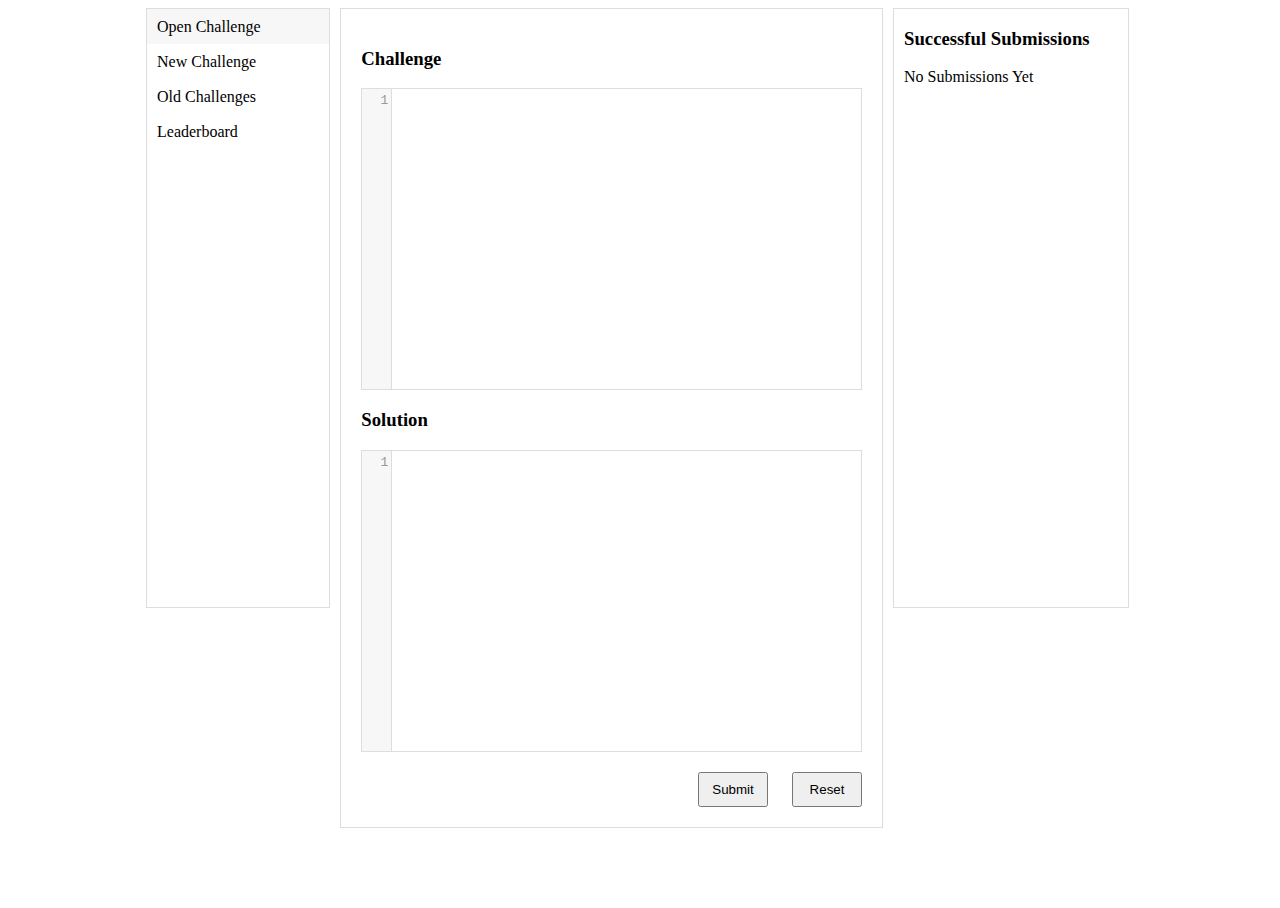
<file: Challenge/index.html>
<!DOCTYPE html>
<html lang="en">
<head>
    <meta charset="UTF-8">
    <title>Code Challenge</title>
    <link rel="stylesheet" href="css/codemirror.css">
    <link rel="stylesheet" href="css/index.css">
    <script type="text/javascript" src="js/codemirror.js"></script>
    <script type="text/javascript" src="js/mode/javascript.js"></script>
    <script src="js/addon/edit/matchbrackets.js"></script>
    <script src="js/addon/comment/continuecomment.js"></script>
    <script src="js/addon/comment/comment.js"></script>
</head>
<body>
    <div class="bodyWrapper">
        <div id="navigationDrawer">
            <div class="navigationItem active" id="openChallengeItem">Open Challenge</div>
            <div class="navigationItem" id="newChallengeItem">New Challenge</div>
            <div class="navigationItem" id="oldChallengeItem">Old Challenges</div>
            <div class="navigationItem" id="leaderboardItem">Leaderboard</div>
        </div>
        <div id="challengeEditor">
            <div id="openChallengeWrapper" class="clwrapper active">
                <h3>Challenge</h3>
                <div id="openClQues" class="codeEditor"></div>
                <h3>Solution</h3>
                <div id="openClSol" class="codeEditor"></div>
                <div class="buttonWrapper">
                    <button id="submitSol" onclick="submitSol()">Submit</button>
                    <button id="resetSol" onclick="resetSol()">Reset</button>
                </div>
            </div>
            <div id="newChallengeWrapper" class="clwrapper">
                <h3>Challenge</h3>
                <div id="newClQues" class="codeEditor"></div>
                <div class="buttonWrapper">
                    <button id="submitQues" onclick="submitQues()">Submit</button>
                    <button id="resetQues" onclick="resetQues()">Reset</button>
                </div>
            </div>
            <div id='oldChallengeWrapper' class="clwrapper">
                <div id="oldChallengeListWrapper" class="oldClChild active">
                    <ul id="oldChallengeList">

                    </ul>
                </div>
                <div id="oldChallenge" class="oldClChild">
                    <div id="backTOClList" onclick="showOldClList()"></div>
                    <h3>Challenge</h3>
                    <div id="oldClQues" class="codeEditor"></div>
                    <h3>Solution</h3>
                    <div id="oldClSol" class="codeEditor"></div>
                </div>
            </div>
        </div>
        <div id="challengeSubmissions">
            <h3>Successful Submissions</h3>
            <ul id="submissionList"></ul>
            <div id="noSubmissions">No Submissions Yet</div>
        </div>
    </div>
    <script type="text/javascript" src="js/index.js"></script>
</body>
</html>
</file>
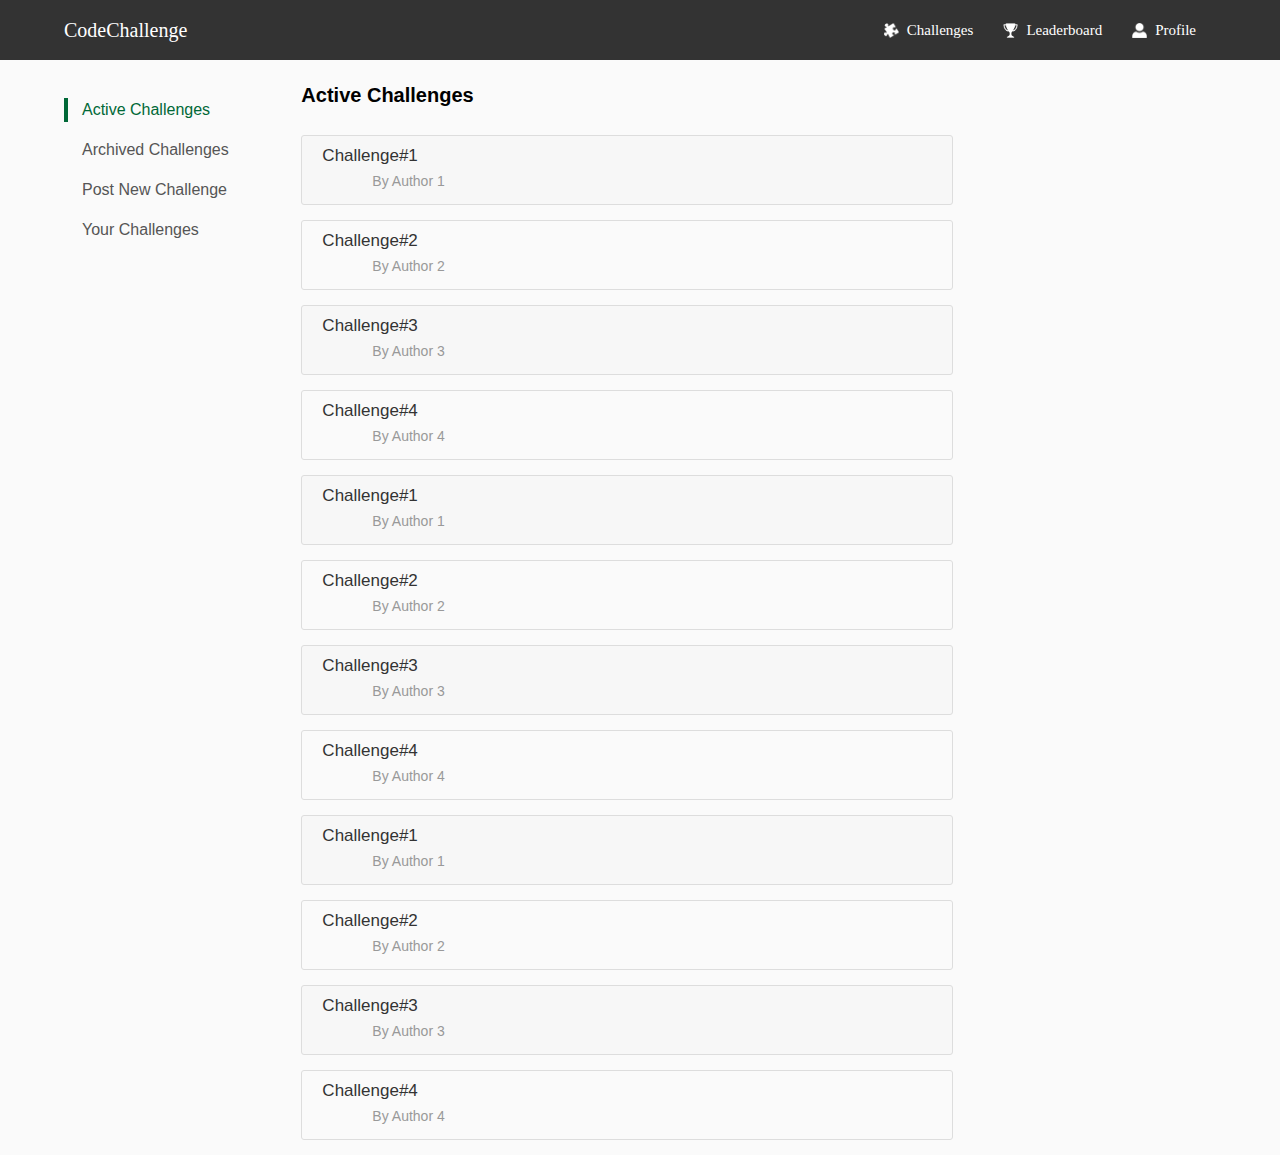
<file: ChallengeLatest/index.html>
<!DOCTYPE html>
<html lang="en">
<head>
    <meta charset="UTF-8">
    <title>Code Challenge</title>
    <link rel="stylesheet" href="css/codemirror.css">
    <link rel="stylesheet" href="css/index.css">
    <script type="text/javascript" src="js/codemirror.js"></script>
    <script type="text/javascript" src="js/mode/javascript.js"></script>
    <script src="js/addon/edit/matchbrackets.js"></script>
    <script src="js/addon/comment/continuecomment.js"></script>
    <script src="js/addon/comment/comment.js"></script>
    <script src="https://ajax.googleapis.com/ajax/libs/jquery/1.11.1/jquery.min.js"></script>
</head>
<body>

    <!--Title Bar-->
    <div id="pagetitle">
        <div class="titleWrapper">
            <div id="title">CodeChallenge</div>
            <ul id="titleList">
                <li id="challengesListItem" class="titleListItem" >Challenges</li>
                <li id="leaderboardListItem" class="titleListItem" >Leaderboard</li>
                <li id="profileListItem" class="titleListItem" >Profile</li>
            </ul>
        </div>
    </div>

    <div class="bodyWrapper">

        <div id="challengeWrapper" class="pageBlock active">

            <div id="navigationDrawer">
                <div class="navigationItem active" id="openChallengeItem">Active Challenges</div>
                <div class="navigationItem" id="oldChallengeItem">Archived Challenges</div>
                <div class="navigationItem" id="newChallengeItem">Post New Challenge</div>
                <div class="navigationItem" id="postedChallengesItem">Your Challenges</div>
            </div>

            <div id="challengeEditor">

                <div id="openChallengeWrapper" class="clwrapper active">
                    <div id="openChallengeListWrapper" class="openClChild active">
                        <div id="openChallengeListTitle" class="challengeTitle">Active Challenges</div>
                        <ul id="openChallengeList">

                        </ul>
                    </div>
                    <div id="openChallenge" class="openClChild">
                        <div id="backToOpenClList" onclick="showOpenClList()"></div>
                        <div class="challengeTitleWrapper">
                            <div id="openChallengeTitle" class="challengeTitle floatTitle">Challenge#3</div>
                            <!--<div class="challengeTitleTabLayout">-->
                                <!--<ul class="challengeOptions">-->
                                    <!--<li id="showOpenChallengeOption" class="challengeOption active">Challenge</li>-->
                                    <!--<li id="showOpenChallengeCommentsOption" class="challengeOption">Comments</li>-->
                                <!--</ul>-->
                            <!--</div>-->
                        </div>
                        <div id="openChallengeQuesWrapper" class="challengeInfoBlockWrapper active">
                            <div id="openClQues" class="codeEditor"></div>
                            <div class="challengeTitle">Solution</div>
                            <div id="openClSol" class="codeEditor"></div>
                            <div class="buttonWrapper">
                                <div id="resetSol" class="button" onclick="resetSol()">Reset</div>
                                <div id="submitSol" class="button" onclick="submitSol()">Submit</div>
                            </div>
                        </div>
                        <div id="openClCommentsWrapper" class="challengeInfoBlockWrapper">
                            <div class="challengeTitle">Comments</div>
                            <ul id="openClCommentsList">

                            </ul>
                            <div>
                                <textarea id="openClComment" class="commentTextArea"></textarea>
                                <div class="buttonWrapper">
                                    <div id="resetComment" class="button" onclick="resetOpenClComment()">Reset</div>
                                    <div id="submitComent" class="button" onclick="submitOpenClComment()">Submit</div>
                                </div>
                            </div>
                        </div>
                    </div>
                </div>


                <div id='oldChallengeWrapper' class="clwrapper">
                    <div id="oldChallengeListWrapper" class="oldClChild active">
                        <div id="oldChallengeListTitle" class="challengeTitle">Old Challenges</div>
                        <ul id="oldChallengeList">

                        </ul>
                    </div>
                    <div id="oldChallenge" class="oldClChild">
                        <div id="backTOClList" onclick="showOldClList()"></div>
                        <div class="challengeTitleWrapper">
                            <div class="challengeTitle floatTitle" id="oldChallengeTitle">Challenge</div>
                            <!--<div class="challengeTitleTabLayout">-->
                                <!--<ul class="challengeOptions">-->
                                    <!--<li id="showOldChallengeOption" class="challengeOption active" onclick="showOldChallenge()">Challenge</li>-->
                                    <!--<li id="showOldChallengeCommentsOption" class="challengeOption" onclick="showOldClComments()">Comments</li>-->
                                <!--</ul>-->
                            <!--</div>-->
                        </div>
                        <div id="oldChallengeQuesWrapper" class="challengeInfoBlockWrapper">
                            <div id="oldClQues" class="codeEditor"></div>
                            <div class="challengeTitle">Solution</div>
                            <div id="oldClSol" class="codeEditor"></div>
                        </div>
                        <div id="oldClCommentsWrapper" class="challengeInfoBlockWrapper">
                            <div class="challengeTitle">Comments</div>
                            <ul id="oldClCommentsList">

                            </ul>
                        </div>
                    </div>
                </div>


                <div id="newChallengeWrapper" class="clwrapper">
                    <div class="challengeTitleWrapper">
                        <div class="challengeTitle floatTitle" id="newChallengeTitle">Challenge</div>
                        <div class="challengeTitleTabLayout">
                            <select name="filetype" id="challengeType" class="challengeMode" onchange="changePostChallengeEditMode()">
                                <option value="auto">Auto Detect Type</option>
                                <option value="text">Plain Text</option>
                                <option value="-">-</option>
                                <option value="applescript">AppleScript</option>
                                <option value="boxnote">BoxNote</option>
                                <option value="c">C</option>
                                <option value="csharp">C#</option>
                                <option value="cpp">C++</option>
                                <option value="css">CSS</option>
                                <option value="csv">CSV</option>
                                <option value="clojure">Clojure</option>
                                <option value="coffeescript">CoffeeScript</option>
                                <option value="cfm">Cold Fusion</option>
                                <option value="d">D</option>
                                <option value="dart">Dart</option>
                                <option value="diff">Diff</option>
                                <option value="dockerfile">Docker</option>
                                <option value="erlang">Erlang</option>
                                <option value="fsharp">F#</option>
                                <option value="fortran">Fortran</option>
                                <option value="go">Go</option>
                                <option value="groovy">Groovy</option>
                                <option value="html">HTML</option>
                                <option value="handlebars">Handlebars</option>
                                <option value="haskell">Haskell</option>
                                <option value="haxe">Haxe</option>
                                <option value="java">Java</option>
                                <option value="javascript">JavaScript/JSON</option>
                                <option value="kotlin">Kotlin</option>
                                <option value="latex">LaTeX/sTeX</option>
                                <option value="lisp">Lisp</option>
                                <option value="lua">Lua</option>
                                <option value="matlab">MATLAB</option>
                                <option value="mumps">MUMPS</option>
                                <option value="markdown">Markdown (raw)</option>
                                <option value="ocaml">OCaml</option>
                                <option value="objc">Objective-C</option>
                                <option value="php">PHP</option>
                                <option value="pascal">Pascal</option>
                                <option value="perl">Perl</option>
                                <option value="pig">Pig</option>
                                <option value="post">Post</option>
                                <option value="powershell">Powershell</option>
                                <option value="puppet">Puppet</option>
                                <option value="python">Python</option>
                                <option value="r">R</option>
                                <option value="ruby">Ruby</option>
                                <option value="rust">Rust</option>
                                <option value="sql">SQL</option>
                                <option value="sass">Sass</option>
                                <option value="scala">Scala</option>
                                <option value="scheme">Scheme</option>
                                <option value="shell">Shell</option>
                                <option value="smalltalk">Smalltalk</option>
                                <option value="swift">Swift</option>
                                <option value="tsv">TSV</option>
                                <option value="vb">VB.NET</option>
                                <option value="vbscript">VBScript</option>
                                <option value="velocity">Velocity</option>
                                <option value="verilog">Verilog</option>
                                <option value="xml">XML</option>
                                <option value="yaml">YAML</option>
                            </select>
                        </div>
                    </div>
                    <div id="newClQues" class="codeEditor"></div>
                    <div class="buttonWrapper">
                        <div id="resetQues" class="button" onclick="resetQues()">Reset</div>
                        <div id="submitQues" class="button" onclick="submitQues()">Submit</div>
                    </div>
                </div>


                <div id="postedChallengesWrapper" class="clwrapper">
                    <div id="postedChallengeListWrapper" class="postedClChild active">
                        <div id="postedChallengeListTitle" class="challengeTitle">Your Challenges</div>
                        <ul id="postedChallengeList">

                        </ul>
                    </div>
                    <div id="postedChallenge" class="postedClChild">
                        <div id="backTOPostedClList" onclick="showPostedClList()"></div>
                        <div class="challengeTitleWrapper">
                            <div class="challengeTitle floatTitle" id="postedChallengeTitle">Challenge</div>
                            <div class="challengeTitleTabLayout">
                                <ul class="challengeOptions">
                                    <li id="showPostedChallengeOption" class="challengeOption active" onclick="showPostedChallenge()">Challenge</li>
                                    <!--<li id="showPostedChallengeCommentsOption" class="challengeOption" onclick="showPostedClComments()">Comments</li>-->
                                    <li id="showPostedChallengeSubmissionsOption" class="challengeOption" onclick="showPostedClSubmissions()">Submissions</li>
                                </ul>
                            </div>
                        </div>
                        <div id="postedChallengeWrapper" class="challengeBlockWrapper active">
                            <div id="postedChallengeQuesWrapper" class="challengeInfoBlockWrapper">
                                <div id="postedClQues" class="codeEditor"></div>
                                <div class="challengeTitle">Solution</div>
                                <div id="postedClSol" class="codeEditor"></div>
                                <div class="buttonWrapper">
                                    <div id="resetPostSolution" class="button" onclick="resetPostSol()">Reset</div>
                                    <div id="postSolution" class="button" onclick="postSol()">Submit</div>
                                </div>
                            </div>
                            <div id="postedClCommentsWrapper" class="challengeInfoBlockWrapper">
                                <div class="challengeTitle">Comments</div>
                                <ul id="postedClCommentsList">

                                </ul>
                            </div>
                        </div>
                        <div id="submittedSolutionsWrapper" class="challengeBlockWrapper">

                        </div>
                    </div>
                </div>
            </div>


            <div id="challengeSubmissions">
                <div id="submissionListTitle">Successful Submissions</div>
                <div id="submissionListWrapper">
                    <ul id="submissionList">

                    </ul>
                </div>
                <div id="noSubmissions">No Submissions Yet</div>
            </div>

        </div>

        <div id="leaderboardWrapper" class="pageBlock">
            <div id="leaderboardTitle">Leaderboard</div>
            <table id="leaderboardTable">
                <colgroup>
                    <col style="width:20%">
                    <col style="width:60%">
                    <col style="width:20%">
                </colgroup>
                <tbody>
                    <tr>
                        <th>Rank</th>
                        <th>Challenger</th>
                        <th>Answers</th>
                    </tr>
                    <tr>
                        <td>Rank</td>
                        <td>Challenger</td>
                        <td>Answers</td>
                    </tr>
                    <tr>
                        <td>Rank</td>
                        <td>Challenger</td>
                        <td>Answers</td>
                    </tr>
                    <tr>
                        <td>Rank</td>
                        <td>Challenger</td>
                        <td>Answers</td>
                    </tr>
                </tbody>
            </table>
        </div>

        <div id="profileWrapper" class="pageBlock">
            <div id="profileTitle">Profile</div>
            <table id="profileTable">
                <colgroup>
                    <col style="width:20%">
                    <col style="width:80%">
                </colgroup>
                <tbody>
                <tr>
                    <td>Name:</td>
                    <td>Manga Venkatesh</td>
                </tr>
                <tr>
                    <td>Score:</td>
                    <td>13</td>
                </tr>
                </tbody>
            </table>
            <div id="logoutBtn" class="button">Logout</div>
        </div>

    </div>

    <script type="text/javascript" src="js/index.js"></script>
</body>
</html>
</file>
<file: Challenge/css/codemirror.css>
/* BASICS */

.CodeMirror {
  /* Set height, width, borders, and global font properties here */
  font-family: monospace;
  height: 300px;
  color: black;
}

/* PADDING */

.CodeMirror-lines {
  padding: 4px 0; /* Vertical padding around content */
}
.CodeMirror pre {
  padding: 0 4px; /* Horizontal padding of content */
}

.CodeMirror-scrollbar-filler, .CodeMirror-gutter-filler {
  background-color: white; /* The little square between H and V scrollbars */
}

/* GUTTER */

.CodeMirror-gutters {
  border-right: 1px solid #ddd;
  background-color: #f7f7f7;
  white-space: nowrap;
}
.CodeMirror-linenumbers {}
.CodeMirror-linenumber {
  padding: 0 3px 0 5px;
  min-width: 20px;
  text-align: right;
  color: #999;
  white-space: nowrap;
}

.CodeMirror-guttermarker { color: black; }
.CodeMirror-guttermarker-subtle { color: #999; }

/* CURSOR */

.CodeMirror-cursor {
  border-left: 1px solid black;
  border-right: none;
  width: 0;
}
/* Shown when moving in bi-directional text */
.CodeMirror div.CodeMirror-secondarycursor {
  border-left: 1px solid silver;
}
.cm-fat-cursor .CodeMirror-cursor {
  width: auto;
  border: 0;
  background: #7e7;
}
.cm-fat-cursor div.CodeMirror-cursors {
  z-index: 1;
}

.cm-animate-fat-cursor {
  width: auto;
  border: 0;
  -webkit-animation: blink 1.06s steps(1) infinite;
  -moz-animation: blink 1.06s steps(1) infinite;
  animation: blink 1.06s steps(1) infinite;
  background-color: #7e7;
}
@-moz-keyframes blink {
  0% {}
  50% { background-color: transparent; }
  100% {}
}
@-webkit-keyframes blink {
  0% {}
  50% { background-color: transparent; }
  100% {}
}
@keyframes blink {
  0% {}
  50% { background-color: transparent; }
  100% {}
}

/* Can style cursor different in overwrite (non-insert) mode */
.CodeMirror-overwrite .CodeMirror-cursor {}

.cm-tab { display: inline-block; text-decoration: inherit; }

.CodeMirror-ruler {
  border-left: 1px solid #ccc;
  position: absolute;
}

/* DEFAULT THEME */

.cm-s-default .cm-header {color: blue;}
.cm-s-default .cm-quote {color: #090;}
.cm-negative {color: #d44;}
.cm-positive {color: #292;}
.cm-header, .cm-strong {font-weight: bold;}
.cm-em {font-style: italic;}
.cm-link {text-decoration: underline;}
.cm-strikethrough {text-decoration: line-through;}

.cm-s-default .cm-keyword {color: #708;}
.cm-s-default .cm-atom {color: #219;}
.cm-s-default .cm-number {color: #164;}
.cm-s-default .cm-def {color: #00f;}
.cm-s-default .cm-variable,
.cm-s-default .cm-punctuation,
.cm-s-default .cm-property,
.cm-s-default .cm-operator {}
.cm-s-default .cm-variable-2 {color: #05a;}
.cm-s-default .cm-variable-3 {color: #085;}
.cm-s-default .cm-comment {color: #a50;}
.cm-s-default .cm-string {color: #a11;}
.cm-s-default .cm-string-2 {color: #f50;}
.cm-s-default .cm-meta {color: #555;}
.cm-s-default .cm-qualifier {color: #555;}
.cm-s-default .cm-builtin {color: #30a;}
.cm-s-default .cm-bracket {color: #997;}
.cm-s-default .cm-tag {color: #170;}
.cm-s-default .cm-attribute {color: #00c;}
.cm-s-default .cm-hr {color: #999;}
.cm-s-default .cm-link {color: #00c;}

.cm-s-default .cm-error {color: #f00;}
.cm-invalidchar {color: #f00;}

.CodeMirror-composing { border-bottom: 2px solid; }

/* Default styles for common addons */

div.CodeMirror span.CodeMirror-matchingbracket {color: #0f0;}
div.CodeMirror span.CodeMirror-nonmatchingbracket {color: #f22;}
.CodeMirror-matchingtag { background: rgba(255, 150, 0, .3); }
.CodeMirror-activeline-background {background: #e8f2ff;}

/* STOP */

/* The rest of this file contains styles related to the mechanics of
   the editor. You probably shouldn't touch them. */

.CodeMirror {
  position: relative;
  overflow: hidden;
  background: white;
}

.CodeMirror-scroll {
  overflow: scroll !important; /* Things will break if this is overridden */
  /* 30px is the magic margin used to hide the element's real scrollbars */
  /* See overflow: hidden in .CodeMirror */
  margin-bottom: -30px; margin-right: -30px;
  padding-bottom: 30px;
  height: 100%;
  outline: none; /* Prevent dragging from highlighting the element */
  position: relative;
}
.CodeMirror-sizer {
  position: relative;
  border-right: 30px solid transparent;
}

/* The fake, visible scrollbars. Used to force redraw during scrolling
   before actual scrolling happens, thus preventing shaking and
   flickering artifacts. */
.CodeMirror-vscrollbar, .CodeMirror-hscrollbar, .CodeMirror-scrollbar-filler, .CodeMirror-gutter-filler {
  position: absolute;
  z-index: 6;
  display: none;
}
.CodeMirror-vscrollbar {
  right: 0; top: 0;
  overflow-x: hidden;
  overflow-y: scroll;
}
.CodeMirror-hscrollbar {
  bottom: 0; left: 0;
  overflow-y: hidden;
  overflow-x: scroll;
}
.CodeMirror-scrollbar-filler {
  right: 0; bottom: 0;
}
.CodeMirror-gutter-filler {
  left: 0; bottom: 0;
}

.CodeMirror-gutters {
  position: absolute; left: 0; top: 0;
  z-index: 3;
}
.CodeMirror-gutter {
  white-space: normal;
  height: 100%;
  display: inline-block;
  vertical-align: top;
  margin-bottom: -30px;
  /* Hack to make IE7 behave */
  *zoom:1;
  *display:inline;
}
.CodeMirror-gutter-wrapper {
  position: absolute;
  z-index: 4;
  background: none !important;
  border: none !important;
}
.CodeMirror-gutter-background {
  position: absolute;
  top: 0; bottom: 0;
  z-index: 4;
}
.CodeMirror-gutter-elt {
  position: absolute;
  cursor: default;
  z-index: 4;
}
.CodeMirror-gutter-wrapper {
  -webkit-user-select: none;
  -moz-user-select: none;
  user-select: none;
}

.CodeMirror-lines {
  cursor: text;
  min-height: 1px; /* prevents collapsing before first draw */
}
.CodeMirror pre {
  /* Reset some styles that the rest of the page might have set */
  -moz-border-radius: 0; -webkit-border-radius: 0; border-radius: 0;
  border-width: 0;
  background: transparent;
  font-family: inherit;
  font-size: inherit;
  margin: 0;
  white-space: pre;
  word-wrap: normal;
  line-height: inherit;
  color: inherit;
  z-index: 2;
  position: relative;
  overflow: visible;
  -webkit-tap-highlight-color: transparent;
}
.CodeMirror-wrap pre {
  word-wrap: break-word;
  white-space: pre-wrap;
  word-break: normal;
}

.CodeMirror-linebackground {
  position: absolute;
  left: 0; right: 0; top: 0; bottom: 0;
  z-index: 0;
}

.CodeMirror-linewidget {
  position: relative;
  z-index: 2;
  overflow: auto;
}

.CodeMirror-widget {}

.CodeMirror-code {
  outline: none;
}

/* Force content-box sizing for the elements where we expect it */
.CodeMirror-scroll,
.CodeMirror-sizer,
.CodeMirror-gutter,
.CodeMirror-gutters,
.CodeMirror-linenumber {
  -moz-box-sizing: content-box;
  box-sizing: content-box;
}

.CodeMirror-measure {
  position: absolute;
  width: 100%;
  height: 0;
  overflow: hidden;
  visibility: hidden;
}

.CodeMirror-cursor { position: absolute; }
.CodeMirror-measure pre { position: static; }

div.CodeMirror-cursors {
  visibility: hidden;
  position: relative;
  z-index: 3;
}
div.CodeMirror-dragcursors {
  visibility: visible;
}

.CodeMirror-focused div.CodeMirror-cursors {
  visibility: visible;
}

.CodeMirror-selected { background: #d9d9d9; }
.CodeMirror-focused .CodeMirror-selected { background: #d7d4f0; }
.CodeMirror-crosshair { cursor: crosshair; }
.CodeMirror-line::selection, .CodeMirror-line > span::selection, .CodeMirror-line > span > span::selection { background: #d7d4f0; }
.CodeMirror-line::-moz-selection, .CodeMirror-line > span::-moz-selection, .CodeMirror-line > span > span::-moz-selection { background: #d7d4f0; }

.cm-searching {
  background: #ffa;
  background: rgba(255, 255, 0, .4);
}

/* IE7 hack to prevent it from returning funny offsetTops on the spans */
.CodeMirror span { *vertical-align: text-bottom; }

/* Used to force a border model for a node */
.cm-force-border { padding-right: .1px; }

@media print {
  /* Hide the cursor when printing */
  .CodeMirror div.CodeMirror-cursors {
    visibility: hidden;
  }
}

/* See issue #2901 */
.cm-tab-wrap-hack:after { content: ''; }

/* Help users use markselection to safely style text background */
span.CodeMirror-selectedtext { background: none; }
</file>
<file: Challenge/css/index.css>
html{
    height: 100%;
}

body{
    width: 100%;
    min-width: 900px;
    min-height: 100%;
}

.bodyWrapper{
    margin: 0px auto;
    width: 80%;
    min-width: 900px;
}

#navigationDrawer{
    width: 18%;
    min-width: 160px;
    min-height: 600px;
    margin-left: 10px;
    float: left;
    border: 1px solid #dddddd;
    box-sizing: border-box;
}

#challengeEditor{
    width: 53%;
    float: left;
    min-width: 485px;
    min-height: 600px;
    margin-left: 10px;
    border: 1px solid #dddddd;
    box-sizing: border-box;
}

#challengeSubmissions{
    width: 23%;
    min-width: 200px;
    min-height: 600px;
    float: left;
    padding-left: 10px;
    padding-bottom: 20px;
    margin:0px 10px;
    box-sizing: border-box;
    border: 1px solid #dddddd;
}

.navigationItem{
    width: 100%;
    height: 35px;
    line-height: 35px;
    padding-left: 10px;
    cursor: pointer;
    box-sizing: border-box;
}

.navigationItem.active{
    background: #f7f7f7;
}

.clwrapper{
    width: 100%;
    min-width: 500px;
    padding: 20px;
    box-sizing: border-box;
    display: none;
}

.clwrapper.active{
    display: block;
}

.codeEditor{
    border: 1px solid #ddd;
}

.buttonWrapper{
    width: auto;
    float: right;
    margin: 20px 0px;
}

button{
    width: 70px;
    height: 35px;
    cursor: pointer;
    margin-left: 20px;
}

.oldClChild{
    display: none;
}

.oldClChild.active{
    display: block;
}

#backTOClList{
    width: 50px;
    height: 50px;
    background-image: url("../images/back.png");
    background-repeat: no-repeat;
    background-position: center;
    background-size: 100%;
    cursor: pointer;
}
</file>
<file: ChallengeLatest/css/codemirror.css>
/* BASICS */

.CodeMirror {
  /* Set height, width, borders, and global font properties here */
  font-family: monospace;
  height: 300px;
  color: black;
}

/* PADDING */

.CodeMirror-lines {
  padding: 4px 0; /* Vertical padding around content */
}
.CodeMirror pre {
  padding: 0 4px; /* Horizontal padding of content */
}

.CodeMirror-scrollbar-filler, .CodeMirror-gutter-filler {
  background-color: white; /* The little square between H and V scrollbars */
}

/* GUTTER */

.CodeMirror-gutters {
  border-right: 1px solid #ddd;
  background-color: #f7f7f7;
  white-space: nowrap;
}
.CodeMirror-linenumbers {}
.CodeMirror-linenumber {
  padding: 0 3px 0 5px;
  min-width: 20px;
  text-align: right;
  color: #999;
  white-space: nowrap;
}

.CodeMirror-guttermarker { color: black; }
.CodeMirror-guttermarker-subtle { color: #999; }

/* CURSOR */

.CodeMirror-cursor {
  border-left: 1px solid black;
  border-right: none;
  width: 0;
}
/* Shown when moving in bi-directional text */
.CodeMirror div.CodeMirror-secondarycursor {
  border-left: 1px solid silver;
}
.cm-fat-cursor .CodeMirror-cursor {
  width: auto;
  border: 0;
  background: #7e7;
}
.cm-fat-cursor div.CodeMirror-cursors {
  z-index: 1;
}

.cm-animate-fat-cursor {
  width: auto;
  border: 0;
  -webkit-animation: blink 1.06s steps(1) infinite;
  -moz-animation: blink 1.06s steps(1) infinite;
  animation: blink 1.06s steps(1) infinite;
  background-color: #7e7;
}
@-moz-keyframes blink {
  0% {}
  50% { background-color: transparent; }
  100% {}
}
@-webkit-keyframes blink {
  0% {}
  50% { background-color: transparent; }
  100% {}
}
@keyframes blink {
  0% {}
  50% { background-color: transparent; }
  100% {}
}

/* Can style cursor different in overwrite (non-insert) mode */
.CodeMirror-overwrite .CodeMirror-cursor {}

.cm-tab { display: inline-block; text-decoration: inherit; }

.CodeMirror-ruler {
  border-left: 1px solid #ccc;
  position: absolute;
}

/* DEFAULT THEME */

.cm-s-default .cm-header {color: blue;}
.cm-s-default .cm-quote {color: #090;}
.cm-negative {color: #d44;}
.cm-positive {color: #292;}
.cm-header, .cm-strong {font-weight: bold;}
.cm-em {font-style: italic;}
.cm-link {text-decoration: underline;}
.cm-strikethrough {text-decoration: line-through;}

.cm-s-default .cm-keyword {color: #708;}
.cm-s-default .cm-atom {color: #219;}
.cm-s-default .cm-number {color: #164;}
.cm-s-default .cm-def {color: #00f;}
.cm-s-default .cm-variable,
.cm-s-default .cm-punctuation,
.cm-s-default .cm-property,
.cm-s-default .cm-operator {}
.cm-s-default .cm-variable-2 {color: #05a;}
.cm-s-default .cm-variable-3 {color: #085;}
.cm-s-default .cm-comment {color: #a50;}
.cm-s-default .cm-string {color: #a11;}
.cm-s-default .cm-string-2 {color: #f50;}
.cm-s-default .cm-meta {color: #555;}
.cm-s-default .cm-qualifier {color: #555;}
.cm-s-default .cm-builtin {color: #30a;}
.cm-s-default .cm-bracket {color: #997;}
.cm-s-default .cm-tag {color: #170;}
.cm-s-default .cm-attribute {color: #00c;}
.cm-s-default .cm-hr {color: #999;}
.cm-s-default .cm-link {color: #00c;}

.cm-s-default .cm-error {color: #f00;}
.cm-invalidchar {color: #f00;}

.CodeMirror-composing { border-bottom: 2px solid; }

/* Default styles for common addons */

div.CodeMirror span.CodeMirror-matchingbracket {color: #0f0;}
div.CodeMirror span.CodeMirror-nonmatchingbracket {color: #f22;}
.CodeMirror-matchingtag { background: rgba(255, 150, 0, .3); }
.CodeMirror-activeline-background {background: #e8f2ff;}

/* STOP */

/* The rest of this file contains styles related to the mechanics of
   the editor. You probably shouldn't touch them. */

.CodeMirror {
  position: relative;
  overflow: hidden;
  background: white;
}

.CodeMirror-scroll {
  overflow: scroll !important; /* Things will break if this is overridden */
  /* 30px is the magic margin used to hide the element's real scrollbars */
  /* See overflow: hidden in .CodeMirror */
  margin-bottom: -30px; margin-right: -30px;
  padding-bottom: 30px;
  height: 100%;
  outline: none; /* Prevent dragging from highlighting the element */
  position: relative;
}
.CodeMirror-sizer {
  position: relative;
  border-right: 30px solid transparent;
}

/* The fake, visible scrollbars. Used to force redraw during scrolling
   before actual scrolling happens, thus preventing shaking and
   flickering artifacts. */
.CodeMirror-vscrollbar, .CodeMirror-hscrollbar, .CodeMirror-scrollbar-filler, .CodeMirror-gutter-filler {
  position: absolute;
  z-index: 6;
  display: none;
}
.CodeMirror-vscrollbar {
  right: 0; top: 0;
  overflow-x: hidden;
  overflow-y: scroll;
}
.CodeMirror-hscrollbar {
  bottom: 0; left: 0;
  overflow-y: hidden;
  overflow-x: scroll;
}
.CodeMirror-scrollbar-filler {
  right: 0; bottom: 0;
}
.CodeMirror-gutter-filler {
  left: 0; bottom: 0;
}

.CodeMirror-gutters {
  position: absolute; left: 0; top: 0;
  z-index: 3;
}
.CodeMirror-gutter {
  white-space: normal;
  height: 100%;
  display: inline-block;
  vertical-align: top;
  margin-bottom: -30px;
  /* Hack to make IE7 behave */
  *zoom:1;
  *display:inline;
}
.CodeMirror-gutter-wrapper {
  position: absolute;
  z-index: 4;
  background: none !important;
  border: none !important;
}
.CodeMirror-gutter-background {
  position: absolute;
  top: 0; bottom: 0;
  z-index: 4;
}
.CodeMirror-gutter-elt {
  position: absolute;
  cursor: default;
  z-index: 4;
}
.CodeMirror-gutter-wrapper {
  -webkit-user-select: none;
  -moz-user-select: none;
  user-select: none;
}

.CodeMirror-lines {
  cursor: text;
  min-height: 1px; /* prevents collapsing before first draw */
}
.CodeMirror pre {
  /* Reset some styles that the rest of the page might have set */
  -moz-border-radius: 0; -webkit-border-radius: 0; border-radius: 0;
  border-width: 0;
  background: transparent;
  font-family: inherit;
  font-size: inherit;
  margin: 0;
  white-space: pre;
  word-wrap: normal;
  line-height: inherit;
  color: inherit;
  z-index: 2;
  position: relative;
  overflow: visible;
  -webkit-tap-highlight-color: transparent;
}
.CodeMirror-wrap pre {
  word-wrap: break-word;
  white-space: pre-wrap;
  word-break: normal;
}

.CodeMirror-linebackground {
  position: absolute;
  left: 0; right: 0; top: 0; bottom: 0;
  z-index: 0;
}

.CodeMirror-linewidget {
  position: relative;
  z-index: 2;
  overflow: auto;
}

.CodeMirror-widget {}

.CodeMirror-code {
  outline: none;
}

/* Force content-box sizing for the elements where we expect it */
.CodeMirror-scroll,
.CodeMirror-sizer,
.CodeMirror-gutter,
.CodeMirror-gutters,
.CodeMirror-linenumber {
  -moz-box-sizing: content-box;
  box-sizing: content-box;
}

.CodeMirror-measure {
  position: absolute;
  width: 100%;
  height: 0;
  overflow: hidden;
  visibility: hidden;
}

.CodeMirror-cursor { position: absolute; }
.CodeMirror-measure pre { position: static; }

div.CodeMirror-cursors {
  visibility: hidden;
  position: relative;
  z-index: 3;
}
div.CodeMirror-dragcursors {
  visibility: visible;
}

.CodeMirror-focused div.CodeMirror-cursors {
  visibility: visible;
}

.CodeMirror-selected { background: #d9d9d9; }
.CodeMirror-focused .CodeMirror-selected { background: #d7d4f0; }
.CodeMirror-crosshair { cursor: crosshair; }
.CodeMirror-line::selection, .CodeMirror-line > span::selection, .CodeMirror-line > span > span::selection { background: #d7d4f0; }
.CodeMirror-line::-moz-selection, .CodeMirror-line > span::-moz-selection, .CodeMirror-line > span > span::-moz-selection { background: #d7d4f0; }

.cm-searching {
  background: #ffa;
  background: rgba(255, 255, 0, .4);
}

/* IE7 hack to prevent it from returning funny offsetTops on the spans */
.CodeMirror span { *vertical-align: text-bottom; }

/* Used to force a border model for a node */
.cm-force-border { padding-right: .1px; }

@media print {
  /* Hide the cursor when printing */
  .CodeMirror div.CodeMirror-cursors {
    visibility: hidden;
  }
}

/* See issue #2901 */
.cm-tab-wrap-hack:after { content: ''; }

/* Help users use markselection to safely style text background */
span.CodeMirror-selectedtext { background: none; }
</file>
<file: ChallengeLatest/css/index.css>
html{
    height: 100%;
    background-color: #fafafa;
}

body{
    width: 100%;
    min-width: 1000px;
    min-height: 100%;
    margin: 0px;
    font-family: "Whitney SSm A", "Whitney SSm B", "Avenir", "Helvetica Neue", "Segoe UI", Helvetica, Arial, "Ubuntu", sans-serif;
    overflow: scroll;
}

* {
    user-select: none;
    -webkit-touch-callout: none; /* disable the IOS popup when long-press on a link */
    tap-highlight-color: rgba(0,0,0,0);
}

input[type='text'], textarea, [contenteditable] {
    user-select:text;
}

.bodyWrapper{
    margin: 0px auto;
    margin-bottom: 40px;
    width: 90%;
    max-width: 1240px;
    min-width: 1024px;
}

#pagetitle{
    width: 100%;
    height: 60px;
    background-color: #333333;
}

.titleWrapper{
    margin: 0px auto;
    width: 90%;
    max-width: 1240px;
    min-width: 1024px;
    font-family: "Helvetica Neue";
    color: white;
}

#title{
    float: left;
    line-height: 60px;
    font-size: 20px;
    color: #FFFFFF;
}

#titleList{
    height: 60px;
    float: right;
    line-height: 60px;
    font-size: 15px;
    color: #FFFFFF;
}

.titleListItem{
    position: relative;
    float: left;
    width: auto;
    padding: 0px 10px 0px 23px;
    margin: 0px 10px;
    box-sizing: border-box;
    cursor: pointer;
}

.titleListItem::before{
    content: '';
    background-size: 15px;
    background-repeat: no-repeat;
    background-position: center;
    position: absolute;
    top:0px;
    left: 0px;
    bottom: 0px;
    height: 15px;
    width: 15px;
    margin: auto 0px;
}

#challengesListItem::before{
    background-image: url('../images/challenge.png');
}

#leaderboardListItem::before{
    background-image: url('../images/leaderboard.png');
}

#profileListItem::before{
    background-image: url("../images/profile.png");
}

#navigationDrawer{
    width: 18%;
    min-width: 184px;
    float: left;
    margin-top: 30px;
    box-sizing: border-box;
}

#challengeEditor{
    width: 60%;
    float: left;
    min-width: 615px;
    min-height: 600px;
    margin-left: 10px;
    box-sizing: border-box;
}

.navigationItem{
    position: relative;
    width: 100%;
    height: 40px;
    line-height: 40px;
    padding-left: 18px;
    cursor: pointer;
    box-sizing: border-box;
    color: #555555;
}

.navigationItem:hover{
    color: #006837;
}

.navigationItem:hover::before{
    content: '';
    position: absolute;
    width: 0px;
    top: 8px;
    bottom: 8px;
    left: 0px;
    border: 2px solid #006837;
}

.navigationItem.active{
    color: #006837;
}

.navigationItem.active::before{
    content: '';
    position: absolute;
    width: 0px;
    top: 8px;
    bottom: 8px;
    left: 0px;
    border: 2px solid #006837;
}

.clwrapper{
    width: 100%;
    min-width: 500px;
    padding: 0px 20px;
    box-sizing: border-box;
    display: none;
}

.clwrapper.active{
    display: block;
}

.codeEditor{
    border: 1px solid #ddd;
    border-radius: 3px;
}

.buttonWrapper{
    width: auto;
    margin: 20px 0px;
    height: 35px;
}

.button{
    width: 70px;
    height: 35px;
    line-height: 35px;
    cursor: pointer;
    margin-left: 20px;
    font-size: 14px;
    background: #f7f7f7;
    text-align: center;
    border: 1px solid #cccccc;
    border-radius: 3px;
    float: right;
}

.button:hover{
    background: #DDDDDD;
}

.openClChild{
    display: none;
}

.openClChild.active{
    display: block;
}

.oldClChild{
    display: none;
}

.oldClChild.active{
    display: block;
}

#backTOClList, #backToOpenClList{
    width: 50px;
    height: 50px;
    background-image: url("../images/back.png");
    background-repeat: no-repeat;
    background-position: center;
    background-size: 100%;
    cursor: pointer;
}

ul{
    list-style-type: none;
    padding: 0px;
    margin: 0px;
}

#oldChallengeList li{
    height: 70px;
    cursor: pointer;
    padding: 5px 20px;
    box-sizing: border-box;
    margin: 15px 0px;
    border: 1px solid #dddddd;
    border-radius: 3px;
}

#oldChallengeList li:nth-child(odd){
    background-color: #f7f7f7;
}

#oldChallengeList li:hover{
    background-color: #EEEEEE;
}

#oldChallengeList .challengeName{
    height: 30px;
    line-height: 30px;
    font-size: 17px;
    color: #333333;
}

#oldChallengeList .challengeOwner{
    height: 20px;
    line-height: 20px;
    font-size: 14px;
    color: #999999;
    padding-left: 50px;
}

#oldChallenge, #openChallenge{
    padding:20px;
}

.challengeTitleWrapper{
    height: 70px;
}

.challengeTitle{
    height: 50px;
    line-height: 50px;
    font-size: 20px;
    font-weight: bold;
    margin: 10px 0px;
}

.floatTitle{
    float: left;
}

.challengeTitleTabLayout{
    float: right;
    margin: 10px 0px;
}

.challengeOption{
    float: left;
    height: 40px;
    margin: 5px 0px;
    text-align: center;
    padding: 0px 10px;
    line-height: 40px;
    font-size: 14px;
    box-sizing: border-box;
    overflow: hidden;
    white-space: nowrap;
    text-overflow: ellipsis;
    cursor: pointer;
    border-radius: 5px 5px 0px 0px;
}

.challengeOption:hover{
    background-color: #f7f7f7;
}

.challengeOption.active{
    background-color: #d9d9d9;
    color: white;
}

#challengeSubmissions{
    width: 18%;
    min-width: 185px;
    float: left;
    padding-bottom: 20px;
    margin: 60px 10px 10px 10px;
    box-sizing: border-box;
    /*border: 1px solid #dddddd;*/
    /*background-color: #FFFFFF;*/
}

#submissionListTitle{
    padding-left: 10px;
    height: 40px;
    line-height: 40px;
    font-size: 18px;
    font-weight: bold;
    color: #aaaaaa;
    overflow: hidden;
    white-space: nowrap;
    text-overflow: ellipsis;
}

#submissionListWrapper{
    height: 540px;
    overflow: auto;
}

#submissionList li{
    height: 35px;
    padding: 0px 10px;
    line-height: 35px;
    font-size: 14px;
    box-sizing: border-box;
    overflow: hidden;
    white-space: nowrap;
    text-overflow: ellipsis;
}

#submissionList li:hover{
    background-color: #f7f7f7;
}

#noSubmissions{
    height: 35px;
    padding: 0px 10px;
    line-height: 35px;
    font-size: 14px;
    box-sizing: border-box;
}

#leaderboardWrapper, #profileWrapper{
    width: 75%;
    margin: 0px auto;
}

#leaderboardTitle, #profileTitle{
    height: 50px;
    line-height: 50px;
    font-size: 20px;
    margin: 20px 0px;
    font-weight: bold;
}

#leaderboardTable, #profileTable{
    width: 100%;
    border-collapse: collapse;
    border: 1px solid #cccccc;
}

#leaderboardTable th{
    height: 50px;
    line-height: 50px;
    font-size: 16px;
    text-align: left;
    border-bottom: 1px solid #cccccc;
    padding-left: 20px;
}

#leaderboardTable td{
    height: 50px;
    line-height: 50px;
    font-size: 16px;
    text-align: left;
    border-bottom: 1px solid #cccccc;
    color: #777777;
    padding-left: 20px;
}

#profileTable td{
    height: 50px;
    line-height: 50px;
    font-size: 16px;
    text-align: left;
    border-bottom: 1px solid #cccccc;
    color: #777777;
    padding-left: 20px;
}

#profileTable td:nth-child(odd){
    color: #111111;
}

#logoutBtn{
    margin: 20px 0px;
}

.pageBlock{
    display: none;
}

.pageBlock.active{
    display: block;
}

.challengeBlockWrapper{
    display: none;
}

.challengeBlockWrapper.active{
    display: block;
}

.commentTextArea{
    width: 100%;
    height: 100px;
    resize: none;
    outline: none;
    border: 1px solid #dddddd;
    color: #111111;
}

#postedChallengeList li{
    height: 50px;
    cursor: pointer;
    padding: 0px 20px;
    box-sizing: border-box;
    margin: 15px 0px;
    border: 1px solid #dddddd;
    border-radius: 3px;
}

#postedChallengeList li:nth-child(odd){
    background-color: #f7f7f7;
}

#postedChallengeList li:hover{
    background-color: #EEEEEE;
}

#postedChallengeList .challengeName{
    height: 50px;
    line-height: 50px;
    font-size: 17px;
    color: #333333;
}

.postedClChild{
    display: none;
}

.postedClChild.active{
    display: block;
}

textarea{
    font-size: 15px;
    padding: 5px;
}

#openChallengeList li{
    height: 70px;
    cursor: pointer;
    padding: 5px 20px;
    box-sizing: border-box;
    margin: 15px 0px;
    border: 1px solid #dddddd;
    border-radius: 3px;
}

#openChallengeList li:nth-child(odd){
    background-color: #f7f7f7;
}

#openChallengeList li:hover{
    background-color: #EEEEEE;
}

#openChallengeList .challengeName{
    height: 30px;
    line-height: 30px;
    font-size: 17px;
    color: #333333;
}

#openChallengeList .challengeOwner{
    height: 20px;
    line-height: 20px;
    font-size: 14px;
    color: #999999;
    padding-left: 50px;
}

.challengeMode{
    border: 1px solid #dddddd;
    height: 35px;
    width: 150px;
    outline: none;
    font-size: 13px;
    margin-top: 10px;
}

.challengeMode:hover{
    border: 1px solid #006837;
}

#openClCommentsList li{
    margin: 30px 0px;
}

.commentBy{
    height: 30px;
    line-height: 30px;
    font-size: 14px;
    font-weight: bold;
}

.commentText{
    font-size: 13px;
    padding-left: 20px;
    margin: 10px;
}
</file>
